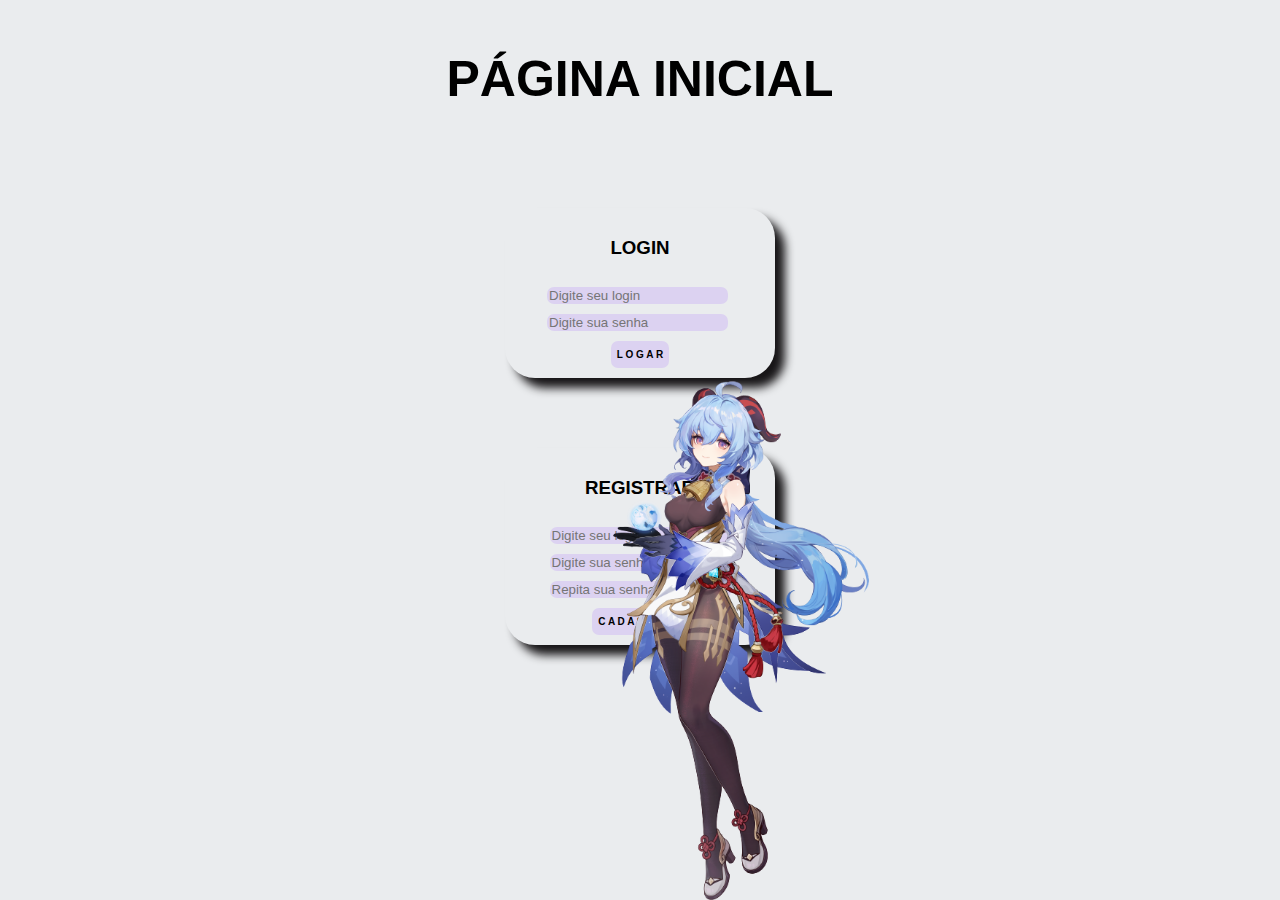
<file: index.html>
<!DOCTYPE html>
<html lang="pt-br">

<head>
    <meta charset="UTF-8">
    <meta http-equiv="X-UA-Compatible" content="IE=edge">
    <meta name="viewport" content="width=device-width, initial-scale=1.0">
    <title>Home-Page</title>
    <link rel="stylesheet" href="style.css">
    <link href="https://fonts.cdnfonts.com/css/romanesque-serif" rel="stylesheet">
    <style>
        @import url('https://fonts.cdnfonts.com/css/romanesque-serif');
    </style>

</head>

<body>
    <h1 style="text-align: center;" class="text1">
        PÁGINA INICIAL</h1>
    <div class="login">
        <h3 class="text">LOGIN </h3>
        <input type="text" placeholder="Digite seu login" id="login" class="button"> <br>
        <input type="password" placeholder="Digite sua senha" id="password" class="button"> <br>
        <button onclick="login()" class="button"><h1>L O G A R</h1></button>
    </div>
    <div class="Registrar">
        <h3 class="text">REGISTRAR </h3>
        <input type="text" placeholder="Digite seu login" id="novoLogin" class="button"> <br>
        <input type="password" placeholder="Digite sua senha" id="novaSenha" class="button"> <br>
        <input type="password" placeholder="Repita sua senha" id="repSenha" class="button"> <br>
        <button onclick="cadastrar()" class="button"><h1>C A D A S T R A R</h1></button>
    </div>
    <img src="img01.png" alt="ERROR" class="img">
</body>

<script src="script.js"></script>

</html>
</file>
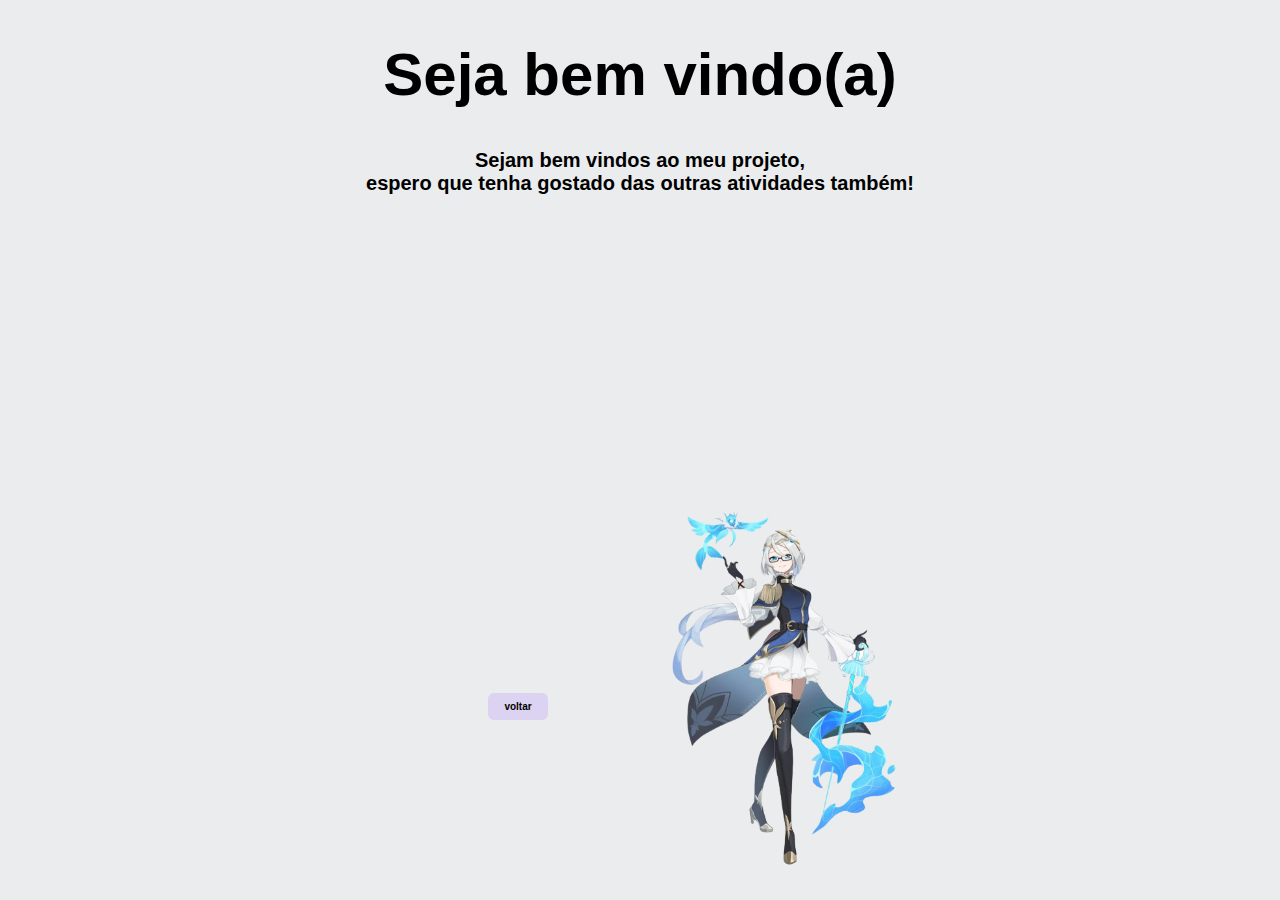
<file: logado/home.html>
<!DOCTYPE html>
<html lang="pt-br">

<head>
    <meta charset="UTF-8">
    <meta http-equiv="X-UA-Compatible" content="IE=edge">
    <meta name="viewport" content="width=device-width, initial-scale=1.0">
    <title>Logado</title>
    <link rel="stylesheet" href="home.css">
    <link href="https://fonts.cdnfonts.com/css/romanesque-serif" rel="stylesheet">
    <style>
        @import url('https://fonts.cdnfonts.com/css/romanesque-serif');
    </style>

</head>

<body>
    <div class="alt">
        <div class="geral">
            <center>
                <h1 id="titulo" class="text1">Seja bem vindo(a)</h1>
            <h1 class="text3">Sejam bem vindos ao meu projeto, <br> espero que tenha gostado das outras atividades também!</h1>
            </center>
        </div>
        <button onclick="voltar()" class="button"><h1 class="text2">voltar</h1></button>
    </div>
    <img src="img.png" alt="ERROR" class="img">
</body>
<script src="script.home.js"> </script>

</html>
</file>
<file: style.css>
body {
    background-color: #EAECEE;
}

.Registrar {
    padding: 10px;
    border: none;
    width: 250px;
    border-radius: 30px;
    text-align: center;
    margin: auto;
    margin-top: 70px;
    box-shadow: 10px 10px 10px rgb(24, 22, 24);
    font-family: 'Romanesque Serif', sans-serif;                                             
}


.login {
    padding: 10px;
    border: none;
    width: 250px;
    border-radius: 30px;
    text-align: center;
    margin: auto;
    margin-top: 100px;
    box-shadow: 10px 10px 10px rgb(24, 22, 24);
    font-family: 'Romanesque Serif', sans-serif;                                            
}

.text1 {
    color: #000000;
    margin-bottom: 10px;
    margin-top: 50px;
    font-size: 50px;
    font-family: 'Romanesque Serif', sans-serif;
                                                
                                                
}

.subtext {
    color: #000000;
    font-size: 10px;
    font-family: 'Romanesque Serif', sans-serif;
                                                
                                                
}

h1 {
    font-size: 10px;
    color: #000000;
    font-family: 'Romanesque Serif', sans-serif;
                                                
}

#login {
    border: none;
    border-radius: 7px;
    margin-right: 5px;
    background-color: #dcd2f1 box
}

#password {
    border: none;
    border-radius: 7px;
    margin-right: 5px;
    background-color: #dcd2f1;
}
#novoLogin {
    border: none;
    margin-top: 10px;
    border-radius: 7px;
    background-color: #dcd2f1;
}

#novaSenha {
    border: none;
    margin-top: 10px;
    border-radius: 7px;
    background-color: #dcd2f1;
}

#repSenha {
    border: none;
    margin-top: 10px;
    border-radius: 7px;
    background-color: #dcd2f1;
}

.button {
    border: none;
    margin-top: 10px;
    border-radius: 7px;
    background-color: #dcd2f1;

}

.button:before {
    height: 0%;
    width: 2px;
}

.button:after {
    width: 0%;
    height: 2px;
}

.button:hover:before {
    height: 100%;
}

.button:hover:after {
    width: 100%;
}

.button:hover {
    background: transparent;
}

.button span:hover {
    color: #ffffff;
}

.button span:before,
.button span:after {
    position: absolute;
    content: "";
    left: 0;
    top: 0;
    background: #ffffff;

    transition: all 0.3s ease;
}

.button span:before {
    width: 2px;
    height: 0%;
}

.button span:after {
    height: 2px;
    width: 0%;
}

.button span:hover:before {
    height: 100%;
}

.button span:hover:after {
    width: 100%;
}

.img{
    size: 30px;
    margin-top: 30px;
    margin-right: 40vh;
    width: 20vw;
    position: absolute;
    bottom: 0;
    right: 4vw;
}
</file>
<file: logado/home.css>
body {
    background-color: #EAECEE;
}
.text1 {
    color: #000000;
    font-size: 60px ;
    font-family: 'Romanesque Serif', sans-serif;                                                                                        
}
.text2{
    color: #000000;
    font-size: 10px;
    font-family: 'Romanesque Serif', sans-serif;  
}
.text3{
    color: #000000;
    font-size: 20px;
    font-family: 'Romanesque Serif', sans-serif;  
}

.geral{
    margin-bottom: 50px;
}

.img{
    margin-left: 400rem;
    margin-top: 30px;
    margin-right: 30vh;
    width: 20vw;
    position: absolute;
    bottom: 0;
    right: 8vw;
}

.button {
    margin-left: 30rem;
    border: none;
    width: 60px;
    margin-top: 28rem;
    border-radius: 6px;
    background-color: #dcd2f1;
}

.button:before {
    height: 0%;
    width: 2px;
}

.button:after {
    width: 0%;
    height: 2px;
}

.button:hover:before {
    height: 100%;
}

.button:hover:after {
    width: 100%;
}

.button:hover {
    background: transparent;
}

.button span:hover {
    color: #ffffff;
}

.button span:before,
.button span:after {
    position: absolute;
    content: "";
    left: 0;
    top: 0;
    background: #ffffff;

    transition: all 0.3s ease;
}

.button span:before {
    width: 2px;
    height: 0%;
}

.button span:after {
    height: 2px;
    width: 0%;
}

.button span:hover:before {
    height: 100%;
}

.button span:hover:after {
    width: 100%;
}
</file>
